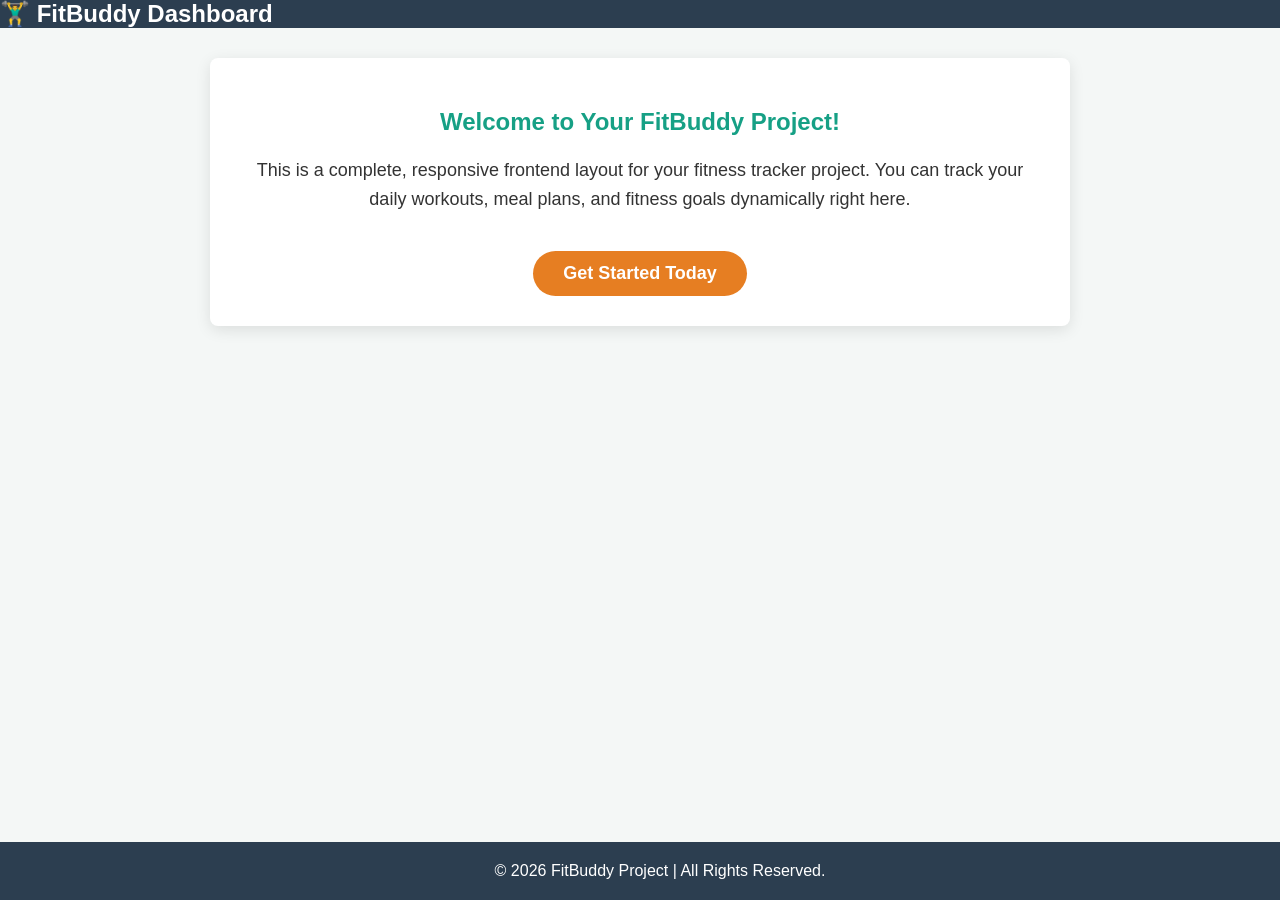
<file: index.html>
<!DOCTYPE html>
<html lang="en">
<head>
    <meta charset="UTF-8">
    <meta name="viewport" content="width=device-width, initial-scale=1.0">
    <title>FitBuddy - Your Fitness Partner</title>
    <style>
        body {
            font-family: 'Segoe UI', Tahoma, Geneva, Verdana, sans-serif;
            margin: 0;
            padding: 0;
            background-color: #f4f7f6;
            color: #333;
        }
        header {
            background-color: #2c3e50;
            color: white;
            padding: 20px text-align: center;
            font-size: 24px;
            font-weight: bold;
        }
        .container {
            max-width: 800px;
            margin: 30px auto;
            background: white;
            padding: 30px;
            border-radius: 8px;
            box-shadow: 0 4px 15px rgba(0,0,0,0.1);
            text-align: center;
        }
        h2 { color: #16a085; }
        p { font-size: 18px; line-height: 1.6; }
        .btn {
            display: inline-block;
            background-color: #e67e22;
            color: white;
            padding: 12px 30px;
            text-decoration: none;
            border-radius: 25px;
            font-size: 18px;
            font-weight: bold;
            margin-top: 20px;
            transition: 0.3s;
        }
        .btn:hover { background-color: #d35400; }
        footer {
            text-align: center;
            padding: 20px;
            background-color: #2c3e50;
            color: white;
            position: fixed;
            bottom: 0;
            width: 100%;
        }
    </style>
</head>
<body>

    <header>
        🏋️‍♂️ FitBuddy Dashboard
    </header>

    <div class="container">
        <h2>Welcome to Your FitBuddy Project!</h2>
        <p>This is a complete, responsive frontend layout for your fitness tracker project. You can track your daily workouts, meal plans, and fitness goals dynamically right here.</p>
        <a href="#" class="btn">Get Started Today</a>
    </div>

    <footer>
        &copy; 2026 FitBuddy Project | All Rights Reserved.
    </footer>

</body>
</html>
</file>
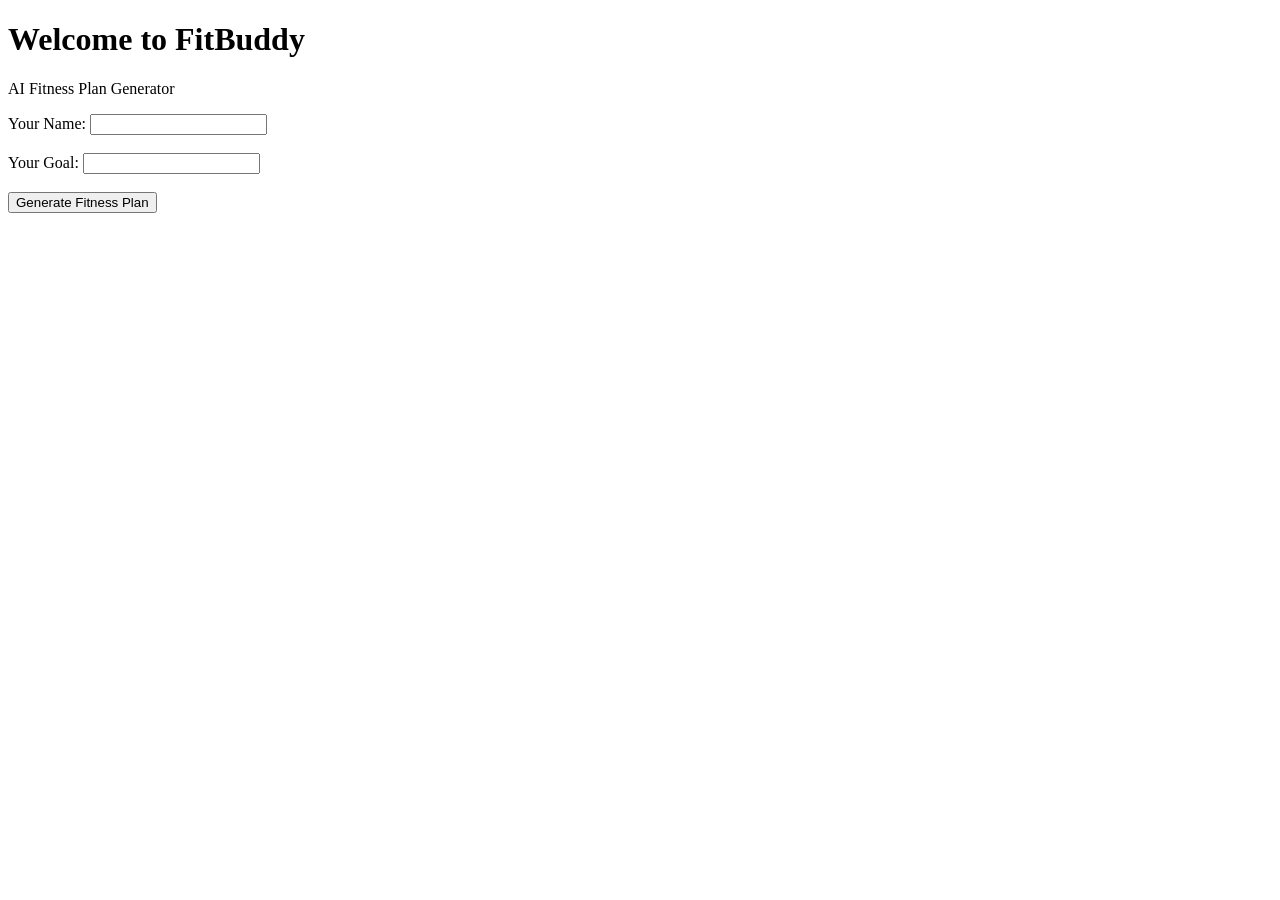
<file: templates/index.html>
<!DOCTYPE html>
<html>
<head>
    <title>FitBuddy</title>
</head>
<body>

    <h1>Welcome to FitBuddy</h1>
    <p>AI Fitness Plan Generator</p>

    <label>Your Name:</label>
    <input type="text" id="name">

    <br><br>

    <label>Your Goal:</label>
    <input type="text" id="goal">

    <br><br>

    <button onclick="generatePlan()">Generate Fitness Plan</button>

    <p id="result"></p>

    <script>
        function generatePlan() {
            let name = document.getElementById("name").value;
            let goal = document.getElementById("goal").value;

            document.getElementById("result").innerHTML =
                "Hello " + name + "! Your fitness goal is " + goal + ".";
        }
    </script>

</body>
</html>
</file>
